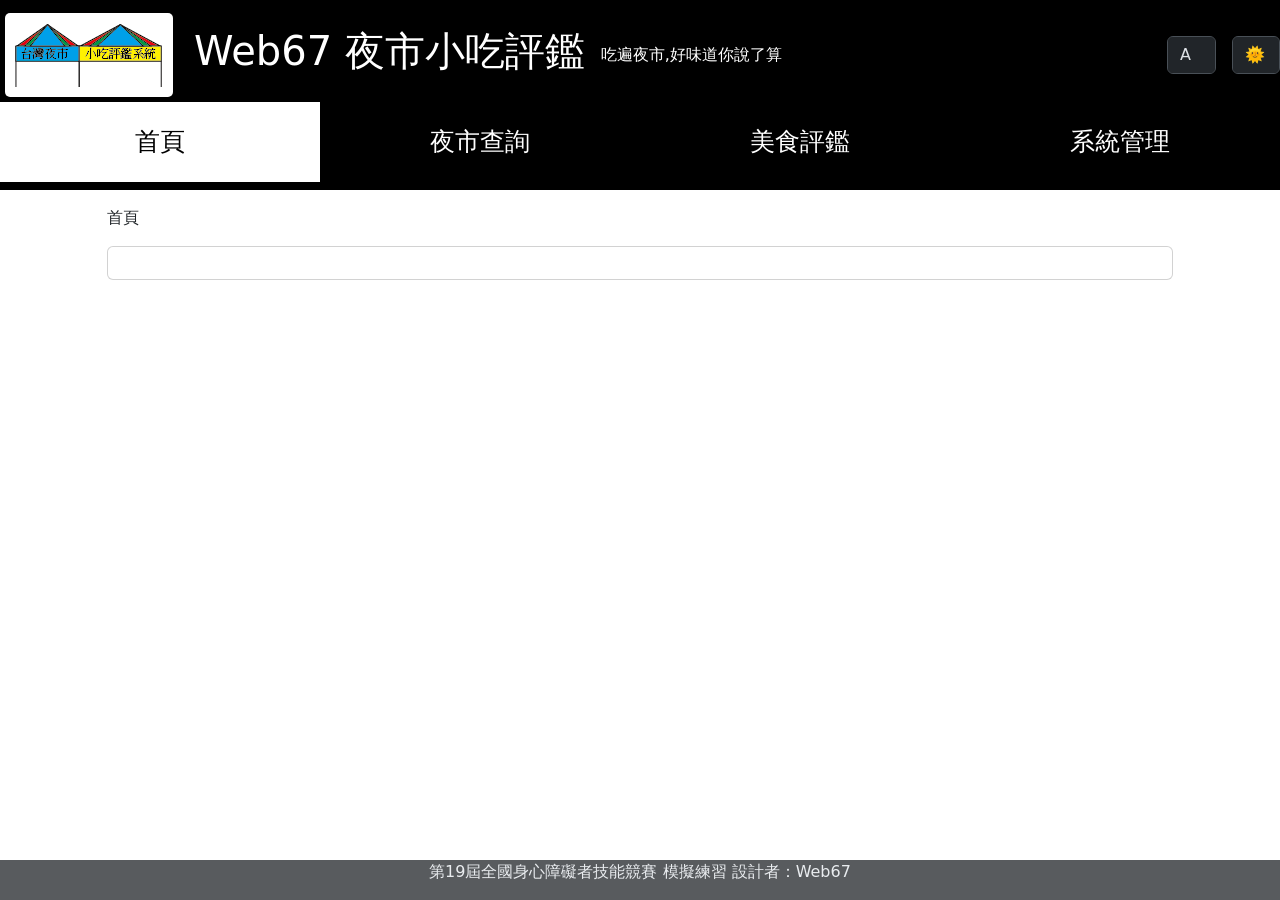
<file: index.html>
<!DOCTYPE html>
<html lang="en">
<head>
    <meta charset="UTF-8">
    <meta name="viewport" content="width=device-width, initial-scale=1.0">
    <title>Web67 夜市小吃評鑑</title>
    <link rel="stylesheet" href="style.css">
    <link rel="stylesheet" href="bootstrap.css">
</head>
<body>
    <header data-bs-theme="dark">
        <nav class="navbar-expand-lg navbar d-block">
            <nav class="titles d-flex align-items-center gap-3">
                <img src="logo.png" alt="logo" tabindex="0" class="logo">
                <div class="d-lg-flex d-block gap-3 align-items-center">
                    <h1 class="title" tabindex="0">Web67 夜市小吃評鑑</h1>
                    <span class="slogan d-none d-md-block" tabindex="0">吃遍夜市,好味道你說了算</span>
                </div>
                <div class="functions ms-auto d-flex gap-3 align-items-center">
                    <select name="font" id="font" class="form-control">
                        <option value="14">A-</option>
                        <option value="16">A</option>
                        <option value="20">A+</option>
                    </select>
                    <select name="theme" id="theme" class="form-control">
                        <option value="dark">🌚</option>
                        <option value="light">🌞</option>
                        <option value="system">💻</option>
                    </select>
                    <button class="navbar-toggler" data-bs-target="#nav" data-bs-toggle="collapse">
                        <span class="navbar-toggler-icon"></span>
                    </button>
                </div>
            </nav>
            <nav class="navbar-collapse row show" id="nav">
                <a href="index.html" class="link col-12 col-md-3" tabindex="0">首頁</a>
                <a href="search.html" class="link col-12 col-md-3" tabindex="0">夜市查詢</a>
                <a href="review.html" class="link col-12 col-md-3" tabindex="0">美食評鑑</a>
                <a href="login.html" class="link col-12 col-md-3" tabindex="0">系統管理</a>
            </nav>
        </nav>
    </header>
    <main>
        <section id="breadcrumb" class="col-10 mx-auto my-3">
            <span tabindex="0">首頁</span>
        </section>
        <section class="card card-body col-10 my-3 mx-auto"></section>
    </main>
    <footer class="text-center">
        <p>第19屆全國身心障礙者技能競賽 模擬練習 設計者：Web67</p>
    </footer>
    <script src="bootstrap.js"></script>
    <script src="jqueryv4.0.0.js"></script>
    <script src="main.js"></script>
</body>
</html>
</file>
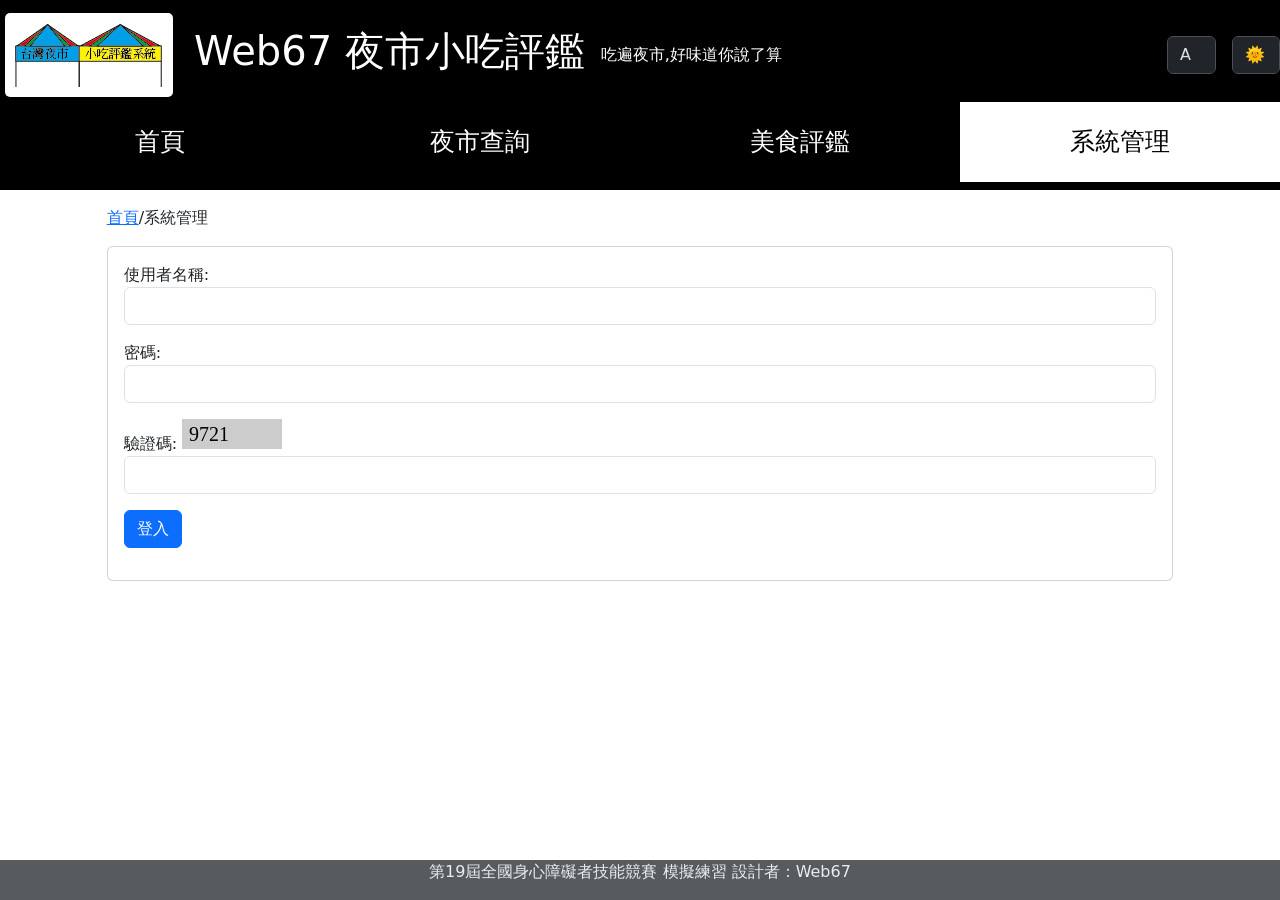
<file: admin.html>
<!DOCTYPE html>
<html lang="en">

<head>
    <meta charset="UTF-8">
    <meta name="viewport" content="width=device-width, initial-scale=1.0">
    <title>Web67 夜市小吃評鑑</title>
    <link rel="stylesheet" href="style.css">
    <link rel="stylesheet" href="bootstrap.css">
</head>

<body>
    <header data-bs-theme="dark">
        <nav class="navbar-expand-lg navbar d-block">
            <nav class="titles d-flex align-items-center gap-3">
                <img src="logo.png" alt="logo" tabindex="0" class="logo">
                <div class="d-lg-flex d-block gap-3 align-items-center">
                    <h1 class="title" tabindex="0">Web67 夜市小吃評鑑</h1>
                    <span class="slogan d-none d-md-block" tabindex="0">吃遍夜市,好味道你說了算</span>
                </div>
                <div class="functions ms-auto d-flex gap-3 align-items-center">
                    <select name="font" id="font" class="form-control">
                        <option value="14">A-</option>
                        <option value="16">A</option>
                        <option value="20">A+</option>
                    </select>
                    <select name="theme" id="theme" class="form-control">
                        <option value="dark">🌚</option>
                        <option value="light">🌞</option>
                        <option value="system">💻</option>
                    </select>
                    <button class="navbar-toggler" data-bs-target="#nav" data-bs-toggle="collapse">
                        <span class="navbar-toggler-icon"></span>
                    </button>
                </div>
            </nav>
            <nav class="navbar-collapse row show" id="nav">
                <a href="index.html" class="link col-12 col-md-3" tabindex="0">首頁</a>
                <a href="search.html" class="link col-12 col-md-3" tabindex="0">夜市查詢</a>
                <a href="review.html" class="link col-12 col-md-3" tabindex="0">美食評鑑</a>
                <a href="login.html" class="link col-12 col-md-3" tabindex="0">系統管理</a>
            </nav>
        </nav>
    </header>
    <main>
        <section id="breadcrumb" class="col-10 mx-auto my-3 p-2">
            <a href="index.html" tabindex="0">首頁</a><span tabindex="0">/系統管理</span>
        </section>
        <section class="col-10 my-3 mx-auto p-2">
            <article class="card card-body">
                <form id="search" class="row">
                    <span id="record"></span>
                    <div class="col">
                        <label for="location">選擇夜市</label>
                        <select name="location" id="location" class="form-control"></select>
                    </div>
                    <div class="col">
                        <label for="keyword">關鍵字</label>
                        <input type="text" name="keyword" id="keyword" class="form-control">
                    </div>
                    <div class="col">
                        <label for="sorting">排序</label>
                        <select name="sorting" id="sorting" class="form-control">
                            <option value="date+asc">日期(升冪)</option>
                            <option value="date+desc">日期(降冪)</option>
                            <option value="rate+asc">評分(升冪)</option>
                            <option value="rate+desc">評分(降冪)</option>
                            <option value="likes+asc">按讚數(升冪)</option>
                            <option value="likes+desc">按讚數(降冪)</option>
                        </select>
                    </div>
                    <div class="col">
                        <label for="layout">呈現方式</label>
                        <select name="layout" id="layout" class="form-control">
                            <option value="card">卡片</option>
                            <option value="table">表格</option>
                        </select>
                    </div>
                    <div class="col-auto"><button class="btn btn-primary">查詢</button></div>
                </form>
            </article>
        </section>
        <section class="p-1 mx-auto my-3 col-10" id="result"></section>
    </main>
    <footer class="text-center">
        <p>第19屆全國身心障礙者技能競賽 模擬練習 設計者：Web67</p>
    </footer>
    <div class="modal fade">
        <div class="modal-dialog">
            <form class="modal-content modal-body" id="form">
                <div class="mb-3">
                    <label for="name">暱稱</label>
                    <input type="text" class="form-control" required name="name" id="name">
                </div>
                <div class="mb-3">
                    <label for="email">Email</label>
                    <input type="email" class="form-control" required name="email" id="email">
                </div>
                <div class="mb-3">
                    <label for="market">夜市</label>
                    <select class="form-control" required name="market" id="market"></select>
                </div>
                <div class="mb-3">
                    <label for="stand">小吃名稱</label>
                    <input type="text" class="form-control" required name="stand" id="stand">
                </div>
                <div class="mb-3">
                    <label for="price">價格</label>
                    <input type="number" class="form-control" required name="price" id="price" min="10" max="500">
                </div>
                <div class="mb-3">
                    <label for="rate">評分</label>
                    <input type="number" class="form-control" required name="rate" id="rate" min="1" max="5">
                </div>
                <div class="mb-3">
                    <label for="date">日期</label>
                    <input type="date" class="form-control" required name="date" id="date" max="2026-10-20">
                </div>
                <div class="mb-3">
                    <label for="feedback">心得摘要</label>
                    <textarea type="text" class="form-control" required name="feedback" id="feedback" minlength="15"></textarea>
                </div>
                <div class="mb-3">
                    <img src="" alt="" id="preview" class="w-100">
                    <label for="image">照片</label>
                    <input type="file" class="form-control" required name="image" id="image" accept=".png,.jpg,.jpeg">
                </div>
                <div class="mb-3"><button class="btn btn-primary">送出</button></div>
            </form>
        </div>
    <script src="bootstrap.js"></script>
    <script src="jqueryv4.0.0.js"></script>
    <script src="main.js"></script>
    <script>
        let rawData = []
        if (localStorage.getItem("login") != 1) {
            location.href = "login.html"
        }
        const COLS = [
            [`name`,"暱稱"],
            [`email`,"Email"],
            [`nightmarket`,"夜市"],
            [`stand`,"小吃名稱"],
            [`price`,"價格"],
            [`rate`,"評分"],
            [`date`,"日期"],
            [`feedback`,"心得摘要"],
            [`image`,"照片"],
            [`likes`,"按讚數"],
        ]
        function render() {
            $.post("api.php", {action: "locations"}, function (res) {
                const locations = JSON.parse(res)
                let html = "<option value='all'>所有城市</option>"
                locations.forEach((row) => {
                    html += `<option value="${row['nightmarket']}">${row['nightmarket']}</option>`
                });
                $("#location").html(html)
                $("#market").html(html)
            })
            $.post("api.php", {action: "record"}, function (res) {
                $("#record").text("已刪除:"+res)
            })
        }
        render()
        function card(data) {
            html = "<article class='row row-cols-1 row-cols-md-2'>"
            if (data.length > 0) {
                data.forEach((row) => {
                    html += `<article class='col p-1'><article class='card card-body'>
                        ${COLS.map(([key,label]) => {
                        const val = row[key]
                        if (val == null) return `<article tabindex="0">${label}:<br>${empty()}</article>`
                        if (key == "image") return `<article tabindex="0">${label}:<br><img class="w-100" src="${val}" alt="${val}"></article>`
                        if (key == "email") return `<article tabindex="0">${label}:<br><a class="email">${val}</a></article>`
                        else return `<article tabindex="0">${label}:<br>${val}</article>`
                    }).join("")}
                    <button class="btn btn-danger del" data-id="${row['id']}">刪除</button><button class="btn btn-warning edit" onclick="${edit(row)}">編輯</button>
                    </article></article>`
                });
            } else {
                html += empty()
            }
            html += "</article>"

            $("#result").html(html)
        }
        function table(data) {
            html = `<article class='card card-body'><table class='table'><tr>
            ${COLS.map(([key, label]) => {
                return `<th tabindex="0">${label}</th>`
            }).join("")}<th tabindex="0">功能</th></tr>`
            if (data.length > 0) {
                data.forEach((row) => {
                    html += `<tr>
                        ${COLS.map(([key,label]) => {
                            const val = row[key]
                            if (val == null) return `<td tabindex="0">${empty()}</td>`
                            if (key == "image") return `<td tabindex="0"><img class="w-100" src="${val}" alt="${val}"></td>`
                            if (key == "email") return `<td tabindex="0"><a class="email">${val}</a></td>`
                            else return `<td tabindex="0">${val}</td>`
                        }).join("")}
                        <td><button class="btn btn-danger del" data-id="${row['id']}">刪除</button><button class="btn btn-warning edit" onclick="${edit(row)}">編輯</button></td>
                        </tr>`
                    });
            } else {
                html += empty()
            }
            html += "</table></article>"
            
            $("#result").html(html)
        }
        $(document).on("click",".email",function () {
            const email = $(this).text()
            let result = rawData.filter((row) => row.email == email)
            card(result)
        })
        $(document).on("click",".del",function () {
            const id = $(this).data("id")
            $.post("api.php",{action: "del",id: id},() => {
                alert("已刪除")
                location.reload()
            })
        })
        $("#search").on("submit", function (e) {
            e.preventDefault()
            const form = new FormData(this)
            form.append("action", "admin")
            fetch("api.php", {method: "POST", body: form})
            .then((res) => res.json())
            .then((res) => {
                rawData = res
                if (form.get("layout") == "card") {
                    card(res)
                } else {
                    table(res)
                }
            })
        })
        function edit(row) {
            COLS.map(([key,label]) => {
                console.log($(`#form [name='${key}']`));
                $(`#form [name='${key}']:not([type="file"])`).val(row[key])
            })
            $("#preview").attr("src",row.image)
            $("#preview").attr("alt",row.image)
            $("div.modal").modal("show")
        }
        </script>
</body>

</html>
</file>
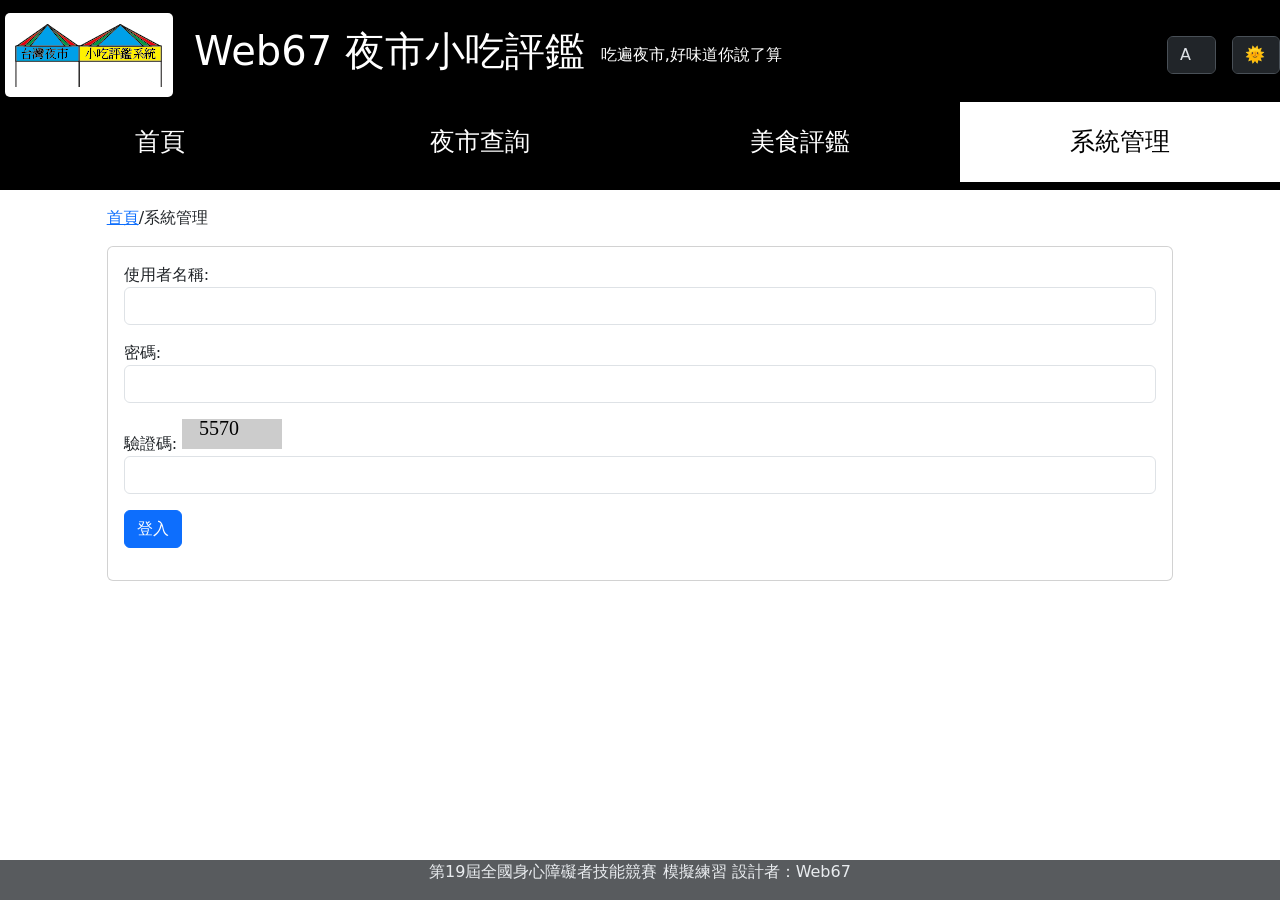
<file: login.html>
<!DOCTYPE html>
<html lang="en">
<head>
    <meta charset="UTF-8">
    <meta name="viewport" content="width=device-width, initial-scale=1.0">
    <title>Web67 夜市小吃評鑑</title>
    <link rel="stylesheet" href="style.css">
    <link rel="stylesheet" href="bootstrap.css">
</head>
<body>
    <header data-bs-theme="dark">
        <nav class="navbar-expand-lg navbar d-block">
            <nav class="titles d-flex align-items-center gap-3">
                <img src="logo.png" alt="logo" tabindex="0" class="logo">
                <div class="d-lg-flex d-block gap-3 align-items-center">
                    <h1 class="title" tabindex="0">Web67 夜市小吃評鑑</h1>
                    <span class="slogan d-none d-md-block" tabindex="0">吃遍夜市,好味道你說了算</span>
                </div>
                <div class="functions ms-auto d-flex gap-3 align-items-center">
                    <select name="font" id="font" class="form-control">
                        <option value="14">A-</option>
                        <option value="16">A</option>
                        <option value="20">A+</option>
                    </select>
                    <select name="theme" id="theme" class="form-control">
                        <option value="dark">🌚</option>
                        <option value="light">🌞</option>
                        <option value="system">💻</option>
                    </select>
                    <button class="navbar-toggler" data-bs-target="#nav" data-bs-toggle="collapse">
                        <span class="navbar-toggler-icon"></span>
                    </button>
                </div>
            </nav>
            <nav class="navbar-collapse row show" id="nav">
                <a href="index.html" class="link col-12 col-md-3" tabindex="0">首頁</a>
                <a href="search.html" class="link col-12 col-md-3" tabindex="0">夜市查詢</a>
                <a href="review.html" class="link col-12 col-md-3" tabindex="0">美食評鑑</a>
                <a href="login.html" class="link col-12 col-md-3" tabindex="0">系統管理</a>
            </nav>
        </nav>
    </header>
    <main>
        <section id="breadcrumb" class="col-10 mx-auto my-3">
            <a href="index.html" tabindex="0">首頁</a><span tabindex="0">/系統管理</span>
        </section>
        <section class="card card-body col-10 my-3 mx-auto">
            <form id="login">
                <div class="mb-3">
                    <label for="username">使用者名稱:</label>
                    <input type="text" name="username" id="username" class="form-control" required>
                </div>
                <div class="mb-3">
                    <label for="password">密碼:</label>
                    <input type="text" name="password" id="password" class="form-control" required>
                </div>
                <div class="mb-3">
                    <label for="veri">驗證碼:</label>
                    <canvas id="captcha" onclick="captcha()"></canvas>
                    <input type="text" name="veri" id="veri" class="form-control" required>
                </div>
                <div class="mb-3">
                    <button class="btn btn-primary">登入</button>
                </div>
            </form>
        </section>
    </main>
    <footer class="text-center">
        <p>第19屆全國身心障礙者技能競賽 模擬練習 設計者：Web67</p>
    </footer>
    <script src="bootstrap.js"></script>
    <script src="jqueryv4.0.0.js"></script>
    <script src="main.js"></script>
    <script>
        if (localStorage.getItem("login") == 1) {
            location.href = "admin.html"
        }
        let code = 0
        function captcha() {
            code = Math.floor(1000 + Math.random() * 9000)
            const rect = document.getElementById("captcha")
            const ctx = rect.getContext("2d")
            rect.width = 100
            rect.height = 30
            ctx.fillStyle = "#ccc"
            ctx.fillRect(0,0,100,30)
            ctx.fillStyle = "#000"
            ctx.font = "20px Arial bold"
            ctx.fillText(code,Math.floor(Math.random() * 60),Math.floor(15 + Math.random() * 15))
        }
        captcha()
        $("#login").on("submit",function (e) {
            e.preventDefault()
            const form = new FormData(this)
            if (form.get("username") == "admin" && form.get("password") == "1234" && form.get("veri") == code) {
                alert("登入成功")
                localStorage.setItem("login",1)
                location.href="admin.html"
            } else if (form.get("veri") != code) {
                alert("驗證碼錯誤")
            } else {
                alert("帳號密碼錯誤")
            }
        })
    </script>
</body>
</html>
</file>
<file: style.css>
html {
    width: 100%;
    height: 100%;
}
body {
    display: flex;
    flex-direction: column;
    width: 100%;
    height: 100%;
}


.row{
    margin-left: 0 !important;
    margin-right: 0 !important;
}

header{
    color: #fff;
    background: #000;
}

main {
    flex: 1;
}

a.link{
    height: 80px;
    line-height: 80px;
    text-decoration: none;
    text-align: center;
    font-size: 25px;
    color: #fff;
    transition: .3s;
}

a.link:hover{
    background: #fff;
    color: #000;
}

a.link:focus{
    background: #fff;
    color: #000;
}

a.link.active{
    background: #fff;
    color: #000;
}

img{
    border-radius: 5px;
    background-color: #fff;
    padding: 10px;
    margin: 5px;
}

button.navbar-toggler{
    border: 2px solid #ccc;
}

footer{
    background: var(--bs-secondary-color);
    color: var(--bs-secondary-bg);
}

article.card.card-body{
    overflow-x: auto !important;
}
</file>
